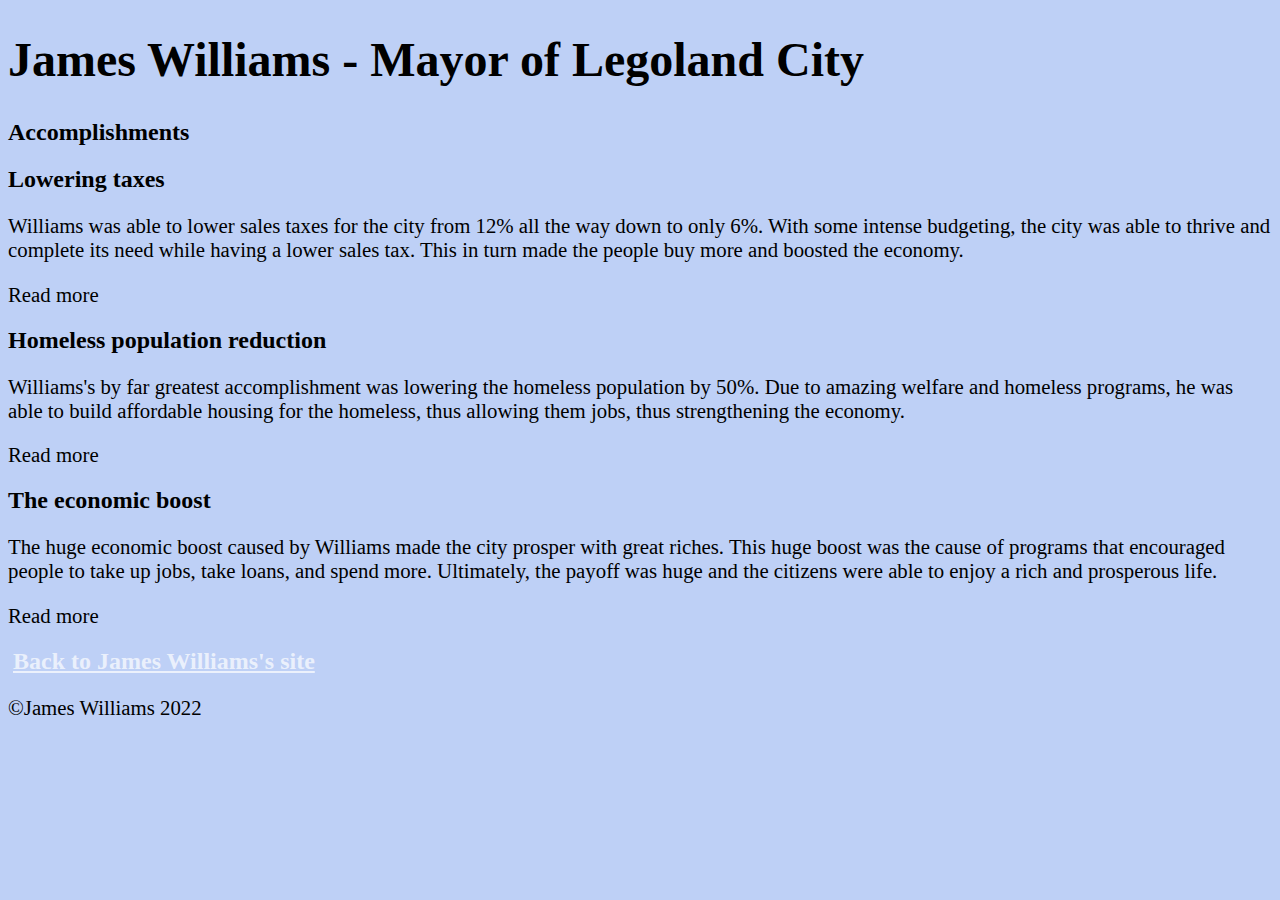
<file: mayor.html>
<!DOCTYPE html>
<html lang="en">
<head>
    <meta charset="UTF-8">
    <meta http-equiv="X-UA-Compatible" content="IE=edge">
    <meta name="viewport" content="width=device-width, initial-scale=1.0">
    <title>Accomplishments of James Williams</title>
    <link rel="stylesheet" href="https://cdn.jsdelivr.net/npm/bootstrap@4.6.1/dist/css/bootstrap.min.css" integrity="sha384-zCbKRCUGaJDkqS1kPbPd7TveP5iyJE0EjAuZQTgFLD2ylzuqKfdKlfG/eSrtxUkn" crossorigin="anonymous">
    <link rel="stylesheet" href="style.css">
</head>
<body>
    <h1 class="text-center">James Williams - Mayor of Legoland City</h1>
    <h2 class="text-center">Accomplishments</h2>
    <div class="text-center lower-taxes p-3">
        <h2>Lowering taxes</h2>
        <p>Williams was able to lower sales taxes for the city from 12% all the way down to only 6%. With some intense budgeting, the city was able to thrive and complete its need while having a lower sales tax. This in turn made the people buy more and boosted the economy.</p>
        <span class="p-2 bg-warning" style="font-size: 1.3rem">Read more</span>
    </div>
    <div class="text-center homeless p-3">
        <h2>Homeless population reduction</h2>
        <p>Williams's by far greatest accomplishment was lowering the homeless population by 50%. Due to amazing welfare and homeless programs, he was able to build affordable housing for the homeless, thus allowing them jobs, thus strengthening the economy.</p>
        <span class="p-2 bg-warning" style="font-size: 1.3rem">Read more</span>
    </div>
    <div class="text-center economic-boost p-3">
        <h2>The economic boost</h2>
        <p>The huge economic boost caused by Williams made the city prosper with great riches. This huge boost was the cause of programs that encouraged people to take up jobs, take loans, and spend more. Ultimately, the payoff was huge and the citizens were able to enjoy a rich and prosperous life.</p>
        <span class="p-2 bg-warning" style="font-size: 1.3rem">Read more</span>
    </div>
    <footer class="text-center bg-dark text-light p-3">
        <h2><a href="index.html">Back to James Williams's site</a></h2>
        <p>&copy;James Williams 2022</p>
    </footer>
</body>
</html>
</file>
<file: style.css>
body {
    background-color: #bed0f6;
    color: black;
}
html {
    scroll-behavior: smooth;
}
.nav-link {
    font-size: 1.3rem;
}
.navbar-brand {
    font-size: 3.5rem;
}
h1 {
 font-size: 3rem;
}
.intro h1 {
    font-size: 5rem;
    font-family: 'Trebuchet MS', 'Lucida Sans Unicode', 'Lucida Grande', 'Lucida Sans', Arial, sans-serif;
}
.intro p {
    font-size: 2.5rem;
}
.intro a {
    font-size: 1.5rem;
}
p {
    font-size: 1.3rem;
}
input, textarea {
    font-size: 1.3rem;
    padding: 1%;
    border: none;
    border-radius: 10px;
}
#about::after, footer::after {
    content: "";
    clear: both;
    display: table;
}
#about img {
    width: 25%;
    border-radius: 20px;
}
footer a {
    color: rgb(255, 255, 255, 0.7);
    margin-inline: 5px;
}
footer a:hover {
    color: rgb(255, 255, 255);
    margin-inline: 5px;
}
.footerLink, .email {
    clear: both;
}
.footerLink a {
    color: #bed0f6;
}
.footerLink a:hover {
    color: #bed0f6;
}
#campaign a {
    font-size: 1.4rem;
}
</file>
